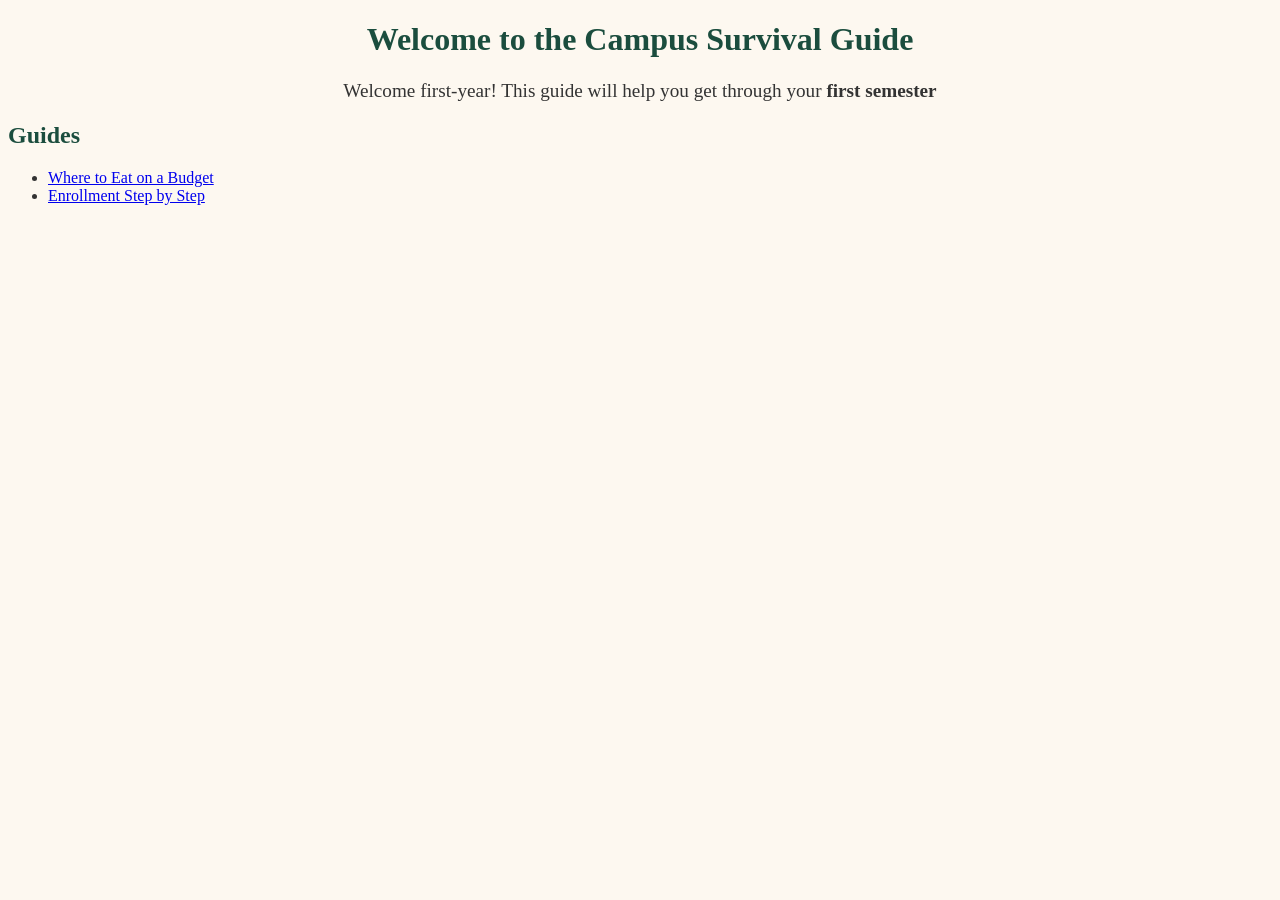
<file: index.html>
<!DOCTYPE html>
<html lang="en">
<head>
    <meta charset="UTF-8">
    <meta name="viewport" content="width=device-width, initial-scale=1.0">
    <title>Campus Survival Guide</title>
    <link rel="stylesheet" href="styles.css">
</head>
<body>    
    <h1>Welcome to the Campus Survival Guide</h1>
    <p class ="intro">Welcome first-year! This guide will help you get through your <strong> first semester</strong> </p>

    <h2>Guides</h2>
        <ul>
         <li><a href="guides/food.html">Where to Eat on a Budget</a></li>
         <li><a href="guides/enrollment.html">Enrollment Step by Step</a></li>
        </ul>
</body>
</html>
</file>
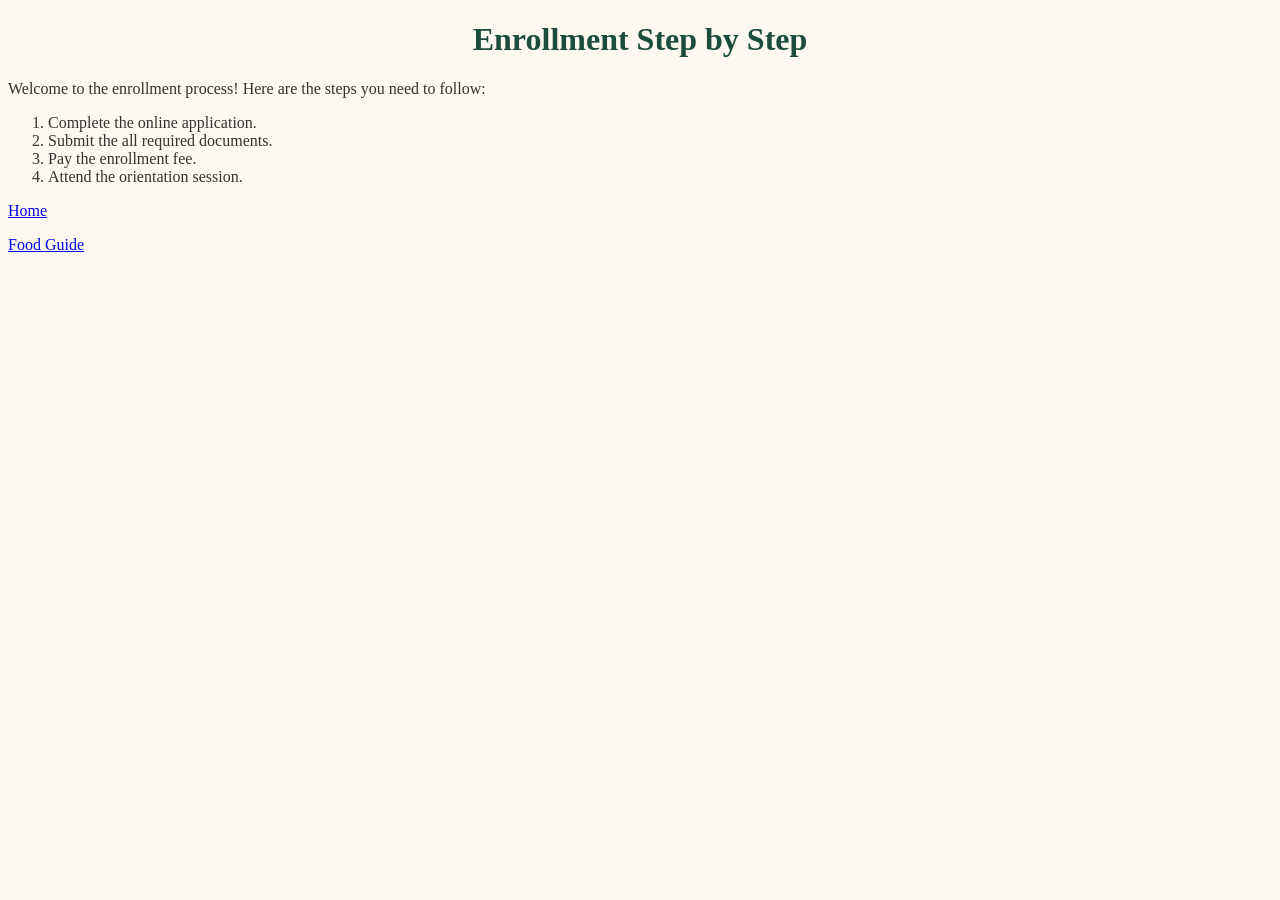
<file: guides/enrollment.html>
<!DOCTYPE html>
<html lang="en">
<head>
    <meta charset="UTF-8">
    <meta name="viewport" content="width=device-width, initial-scale=1.0">
    <title>Enrollment Guide</title>
    <link rel="stylesheet" href="../styles.css">
</head>
<body>
    <h1>Enrollment Step by Step</h1>
    <p>Welcome to the enrollment process! Here are the steps you need to follow:</p>
    <ol>
        <li> Complete the online application.</li>
        <li> Submit the  all required documents.</li>
        <li> Pay the enrollment fee.</li>
        <li> Attend the orientation session.</li>
    </ol>

    <!--back home: up one folder-->
    <p><a href="../index.html">Home</a></p>

    <!-- back to food: same folder -->
    <p><a href="food.html">Food Guide</a></p>
</body>
</html>
</file>
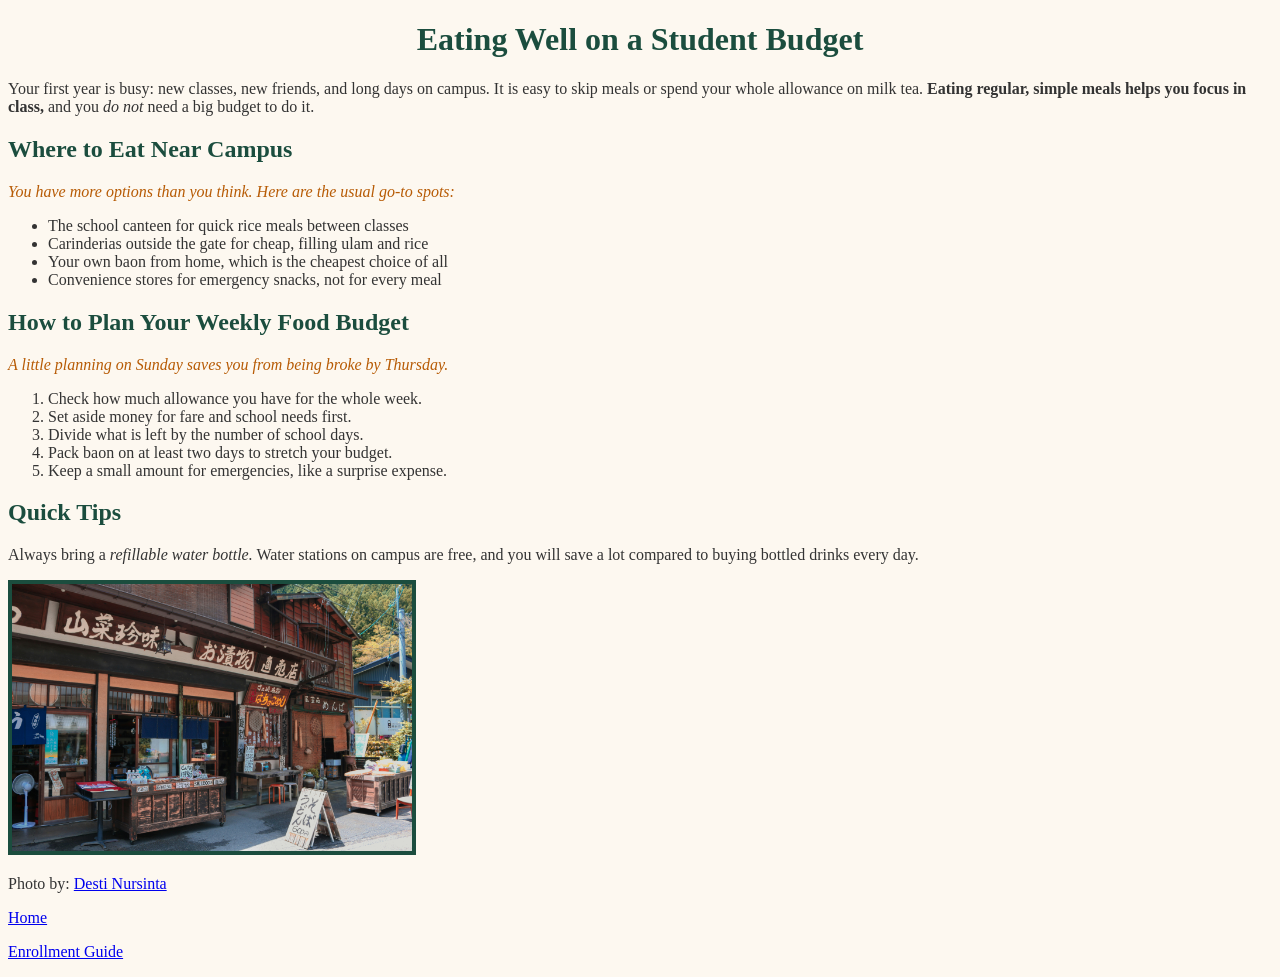
<file: guides/food.html>
<!DOCTYPE html>
<html lang="en">
<head>
    <meta charset="UTF-8">
    <meta name="viewport" content="width=device-width, initial-scale=1.0">
    <title>Food Guide</title>
    <link rel="stylesheet" href="../styles.css">
</head>
<body>
    <h1>Eating Well on a Student Budget</h1>
    <p>Your first year is busy: new classes, new friends, and long days on campus. It is easy to skip meals or spend your whole allowance on milk tea. <strong>Eating regular, simple meals helps you focus in class,</strong> and you<em> do not </em> need a big budget to do it.</p>

    <h2>Where to Eat Near Campus</h2>
    <p class="tip">You have more options than you think. Here are the usual go-to spots:</p>
    <ul>
        <li>The school canteen for quick rice meals between classes</li>
        <li>Carinderias outside the gate for cheap, filling ulam and rice</li>
        <li>Your own baon from home, which is the cheapest choice of all</li>
        <li>Convenience stores for emergency snacks, not for every meal</li>
    </ul>

    <h2>How to Plan Your Weekly Food Budget</h2>
    <p class="tip">A little planning on Sunday saves you from being broke by Thursday.</p>
    <ol>
        <li>Check how much allowance you have for the whole week.</li>
        <li>Set aside money for fare and school needs first.</li>
        <li>Divide what is left by the number of school days.</li>
        <li>Pack baon on at least two days to stretch your budget.</li>
        <li>Keep a small amount for emergencies, like a surprise expense.</li>
    </ol>

    <h2>Quick Tips</h2>
    <p>Always bring a <em>refillable water bottle.</em> Water stations on campus are free, and you will save a lot compared to buying bottled drinks every day.</p>

    <img src="../images/canteen.jpg" alt="brown wooden table and chairs" target="_blank" rel="noopener noreferrer" width="400">
    <p>Photo by: <a href="https://unsplash.com/photos/brown-wooden-table-and-chairs-8cSW5u5U3x4">Desti Nursinta</a></p>

    <!--back home:up one folder-->
    <p><a href="../index.html">Home</a></p>

    <!-- back to Enrollment Guide -->
    <p><a href="enrollment.html">Enrollment Guide</a></p>

</body>
</html>
</file>
<file: styles.css>
body{
    font-family: Times New 'Times New Roman', Times, serif;
    color: #333333;
    background-color: #FDF8F0;
}

h1, h2{
    color: #1B4D3E;   
}

h1{
    text-align: center;
}

.intro{
    font-size: 1.2em;
    text-align: center;
    margin-bottom: 20px;
}

.tip{
    font-style: italic;
    color: #b75b05;
}

img{
    border: 4px solid #1B4D3E;
}
</file>
